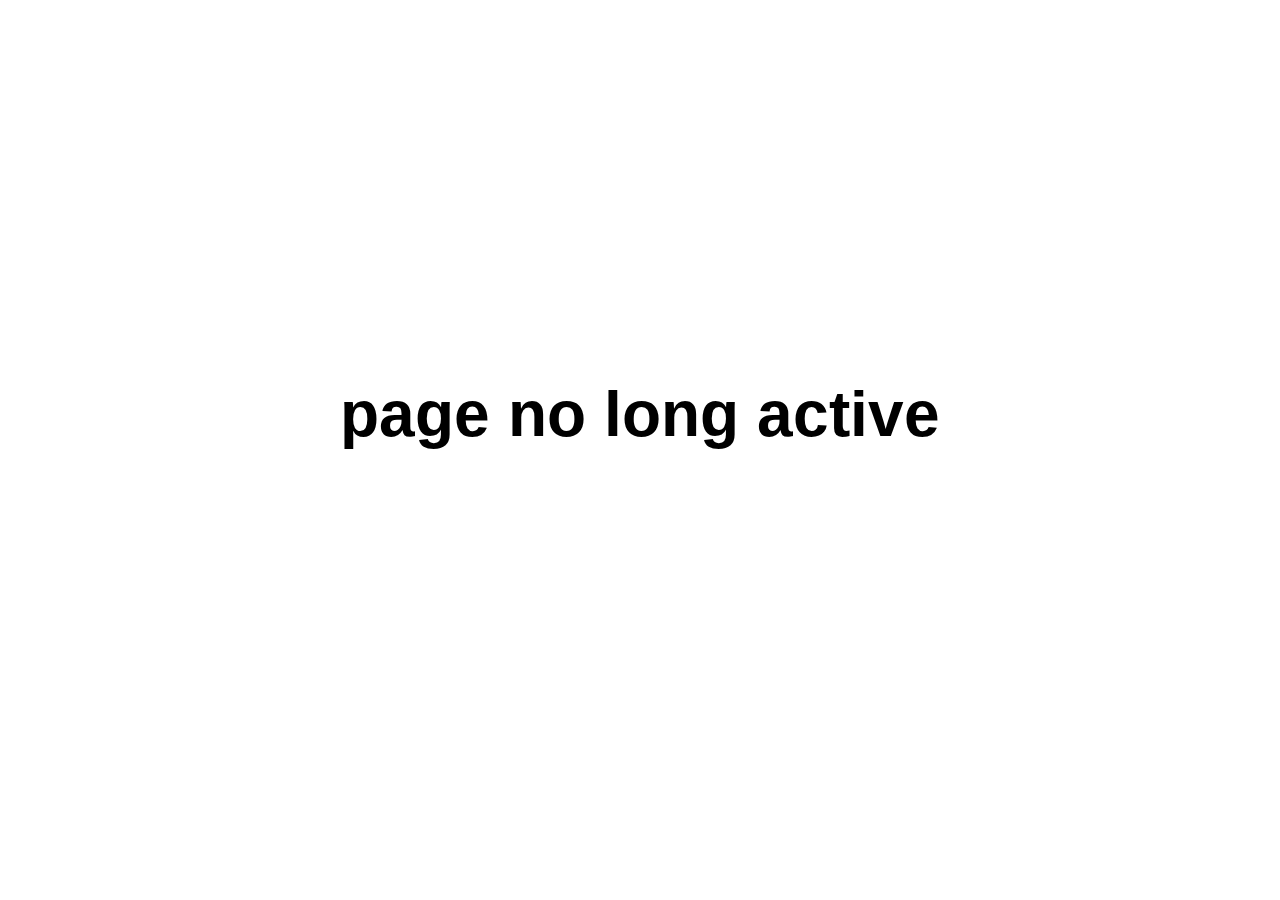
<file: index.html>
<!DOCTYPE html>
<html lang="en">
<head>
    <meta charset="UTF-8">
    <meta name="viewport" content="width=device-width, initial-scale=1.0">
    <meta http-equiv="X-UA-Compatible" content="ie=edge">
    <title>Adriel Justin Ticzon</title>
    <link rel="icon" type="image/png" href="../images/ajlogowebsite.png"/>
    <link rel="stylesheet" href="./css/new.css">
    <link rel="stylesheet" href="./css/animate.css">
</head>
<body>
    <div id="container">
        <h1 class="animated fadeIn">page no long active</h1>
    </div>
</body>
</html>
</file>
<file: css/new.css>
@import url('https://fonts.googleapis.com/css?family=Arimo:400,700&display=swap');

body, html {
    height: 90vh;
    display: grid;
    font-family: 'Arimo', sans-serif;
    }
#container {
    margin: auto;
    text-align: center;
    }
    #row{
        grid-template-columns: repeat(3, 1fr);
        margin-top:-1rem;
    }

    h1{
        font-size: 4rem;
        font-weight: 700!important;
    }
    p{
        font-size: 2.5rem;
        margin-top:-2rem;
        font-weight: 400!important;
    }
</file>
